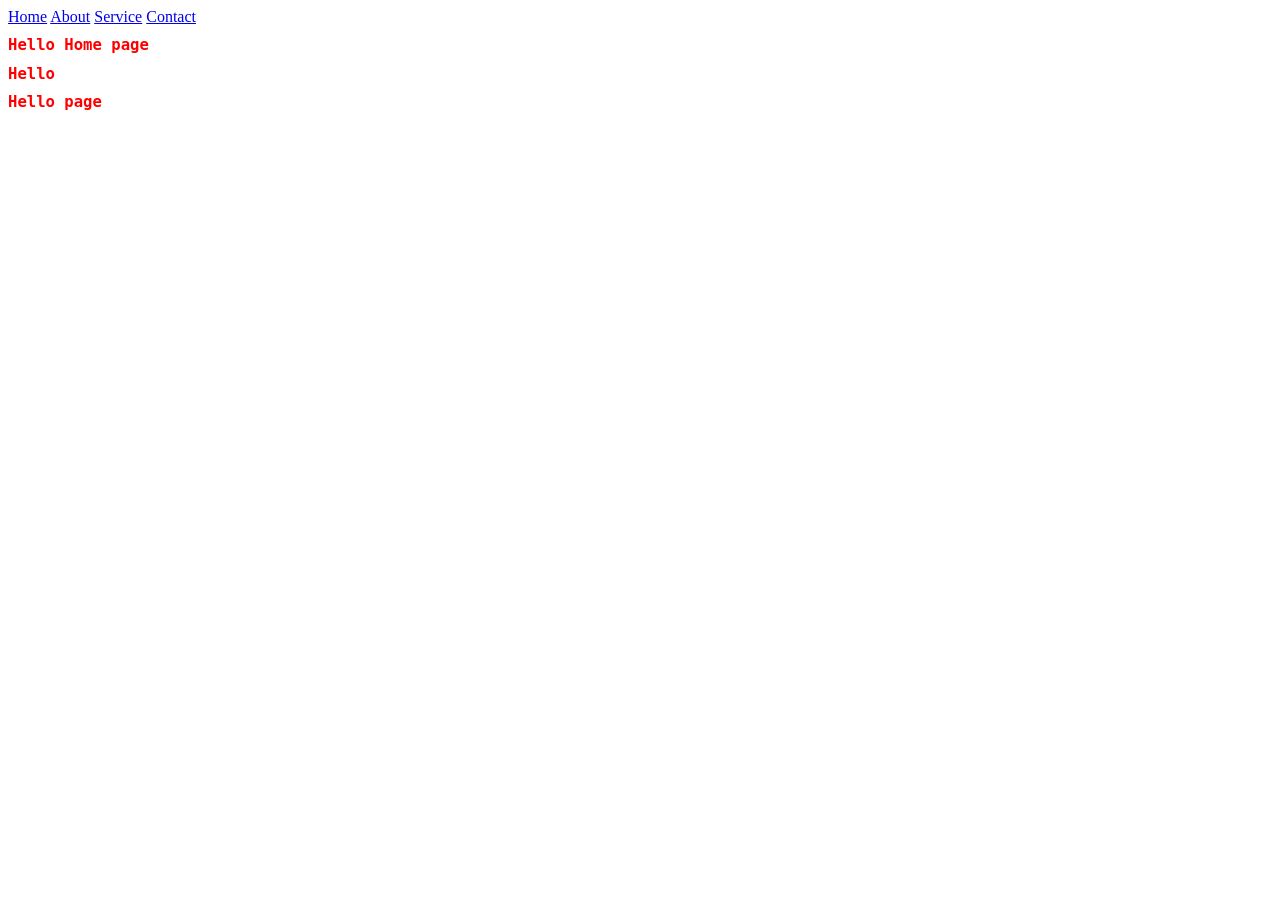
<file: index.html>
<!DOCTYPE html>
<html lang="en">
<head>
    <meta charset="UTF-8">
    <meta name="viewport" content="width=device-width, initial-scale=1.0">
    <title>Document</title>
    <link rel="stylesheet" href="style.css">
</head>
<body>
    <a href="index.html">Home</a>
    <a href="about.html">About</a>
    <a href="service.html">Service</a>
    <a href="contact.html">Contact</a>
    <h1>Hello Home page</h1>
    <h1>Hello</h1>
    <h1>Hello page</h1>
</body>
</html>
</file>
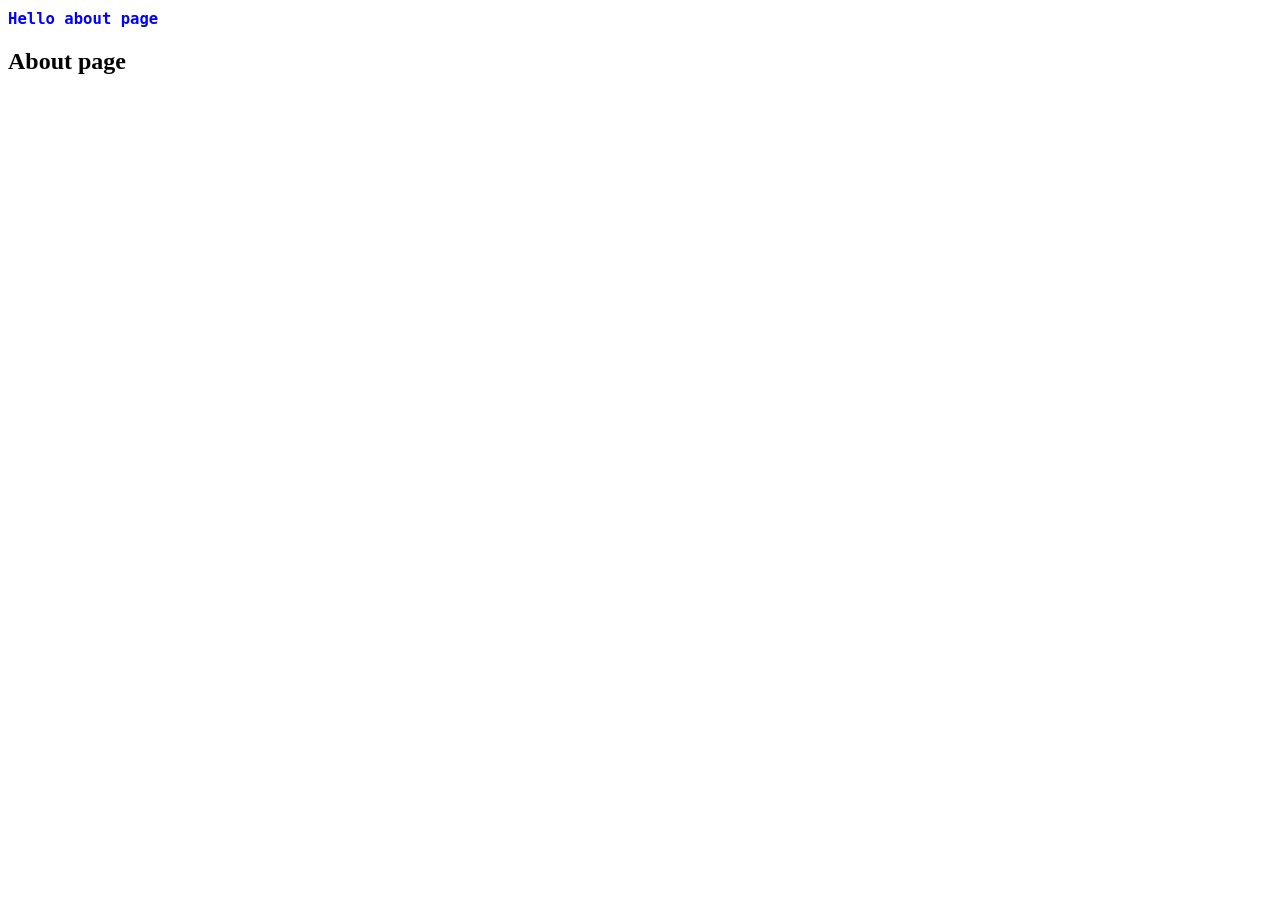
<file: about.html>
<!DOCTYPE html>
<html lang="en">
<head>
    <meta charset="UTF-8">
    <meta name="viewport" content="width=device-width, initial-scale=1.0">
    <title>Document</title>
    <link rel="stylesheet" href="style.css">
    <style>
        h1{
            color: blue;
            font-size: larger;
            font-family: monospace;
        }
        </style>
</head>
<body>
    <h1>Hello about page</h1>
    <h2>About page</h2>
</body>
</html>
</file>
<file: style.css>
h1{
    color: red;
    font-size: larger;
    font-family: monospace;
}
</file>
